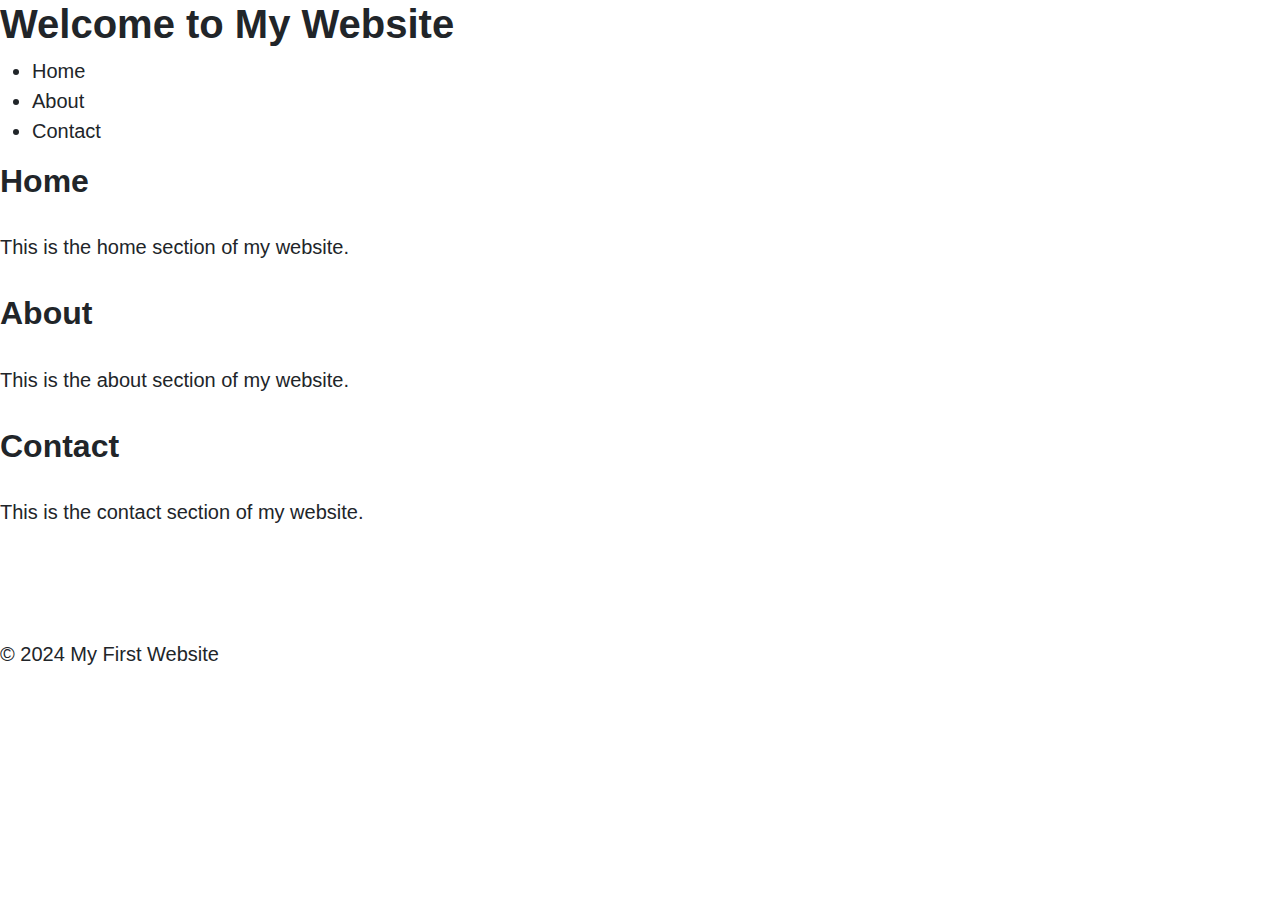
<file: index.html>
<!DOCTYPE html>
<html lang="en">
<head>
    <meta charset="UTF-8">
    <meta name="viewport" content="width=device-width, initial-scale=1.0">
    <title>My First Website</title>
    <link rel="stylesheet" href="styles.css">
</head>
<body>
    <header>
        <h1>Welcome to My Website</h1>
        <nav>
            <ul>
                <li><a href="#home">Home</a></li>
                <li><a href="#about">About</a></li>
                <li><a href="#contact">Contact</a></li>
            </ul>
        </nav>
    </header>
    
    <main>
        <section id="home">
            <h2>Home</h2>
            <p>This is the home section of my website.</p>
        </section>
        
        <section id="about">
            <h2>About</h2>
            <p>This is the about section of my website.</p>
        </section>
        
        <section id="contact">
            <h2>Contact</h2>
            <p>This is the contact section of my website.</p>
        </section>
    </main>
    
    <footer>
        <p>&copy; 2024 My First Website</p>
    </footer>
</body>
</html>
</file>
